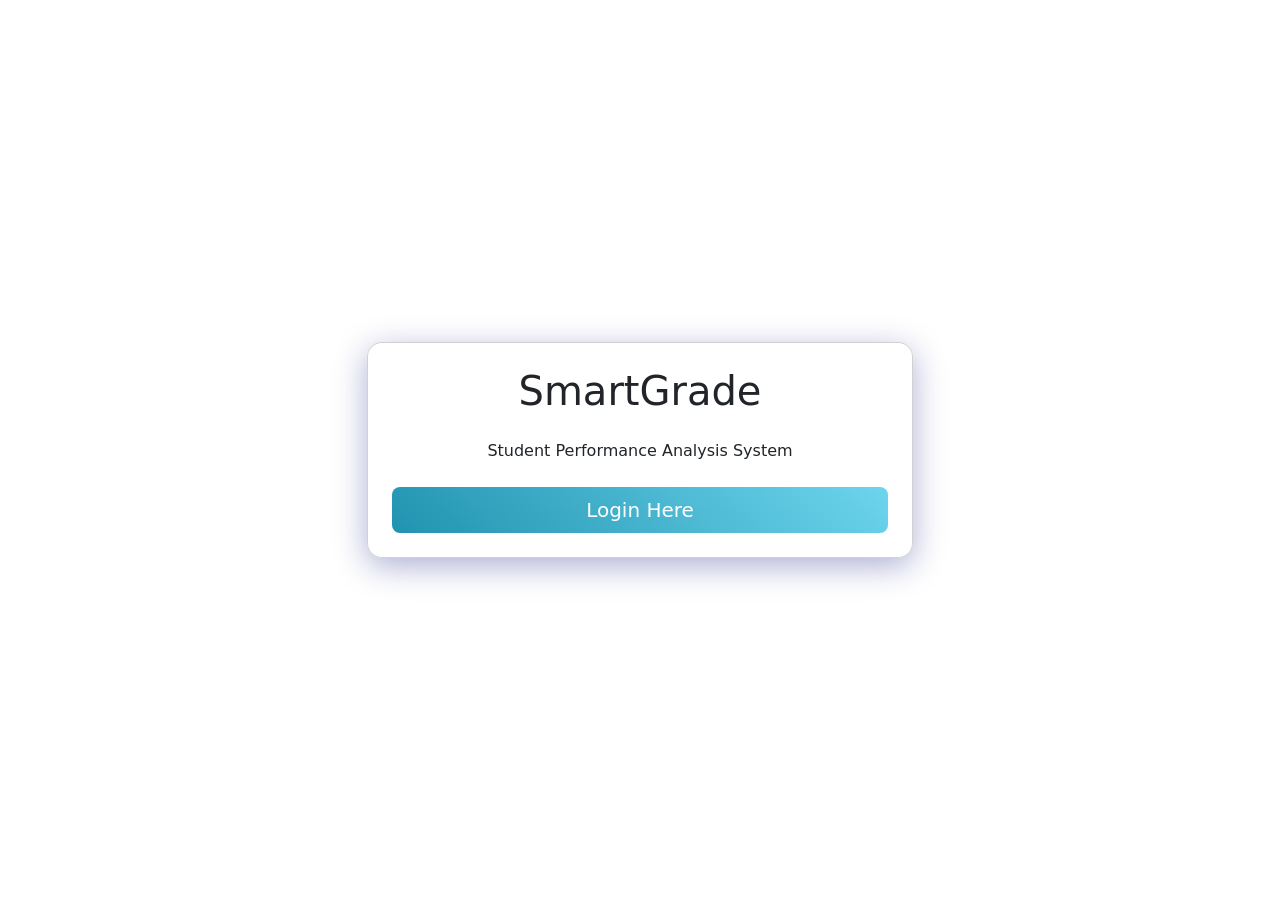
<file: index.html>
<!DOCTYPE html>
<html lang="en">
<head>
    <meta charset="UTF-8">
    <meta name="viewport" content="width=device-width, initial-scale=1.0">
    <title>SmartGrade - Student Performance Analysis</title>
    <link href="https://cdn.jsdelivr.net/npm/bootstrap@5.1.3/dist/css/bootstrap.min.css" rel="stylesheet">
    <style>
        body {
            background-image: url('https://images.unsplash.com/photo-1523050854058-8df90110c9f1?ixlib=rb-1.2.1&auto=format&fit=crop&w=1950&q=80');
            background-size: cover;
            background-position: center;
            min-height: 100vh;
            display: flex;
            align-items: center;
            justify-content: center;
        }
        .card {
            background: rgba(255, 255, 255, 0.9);
            border-radius: 15px;
            box-shadow: 0 8px 32px 0 rgba(31, 38, 135, 0.37);
        }
        .btn-primary {
            background: linear-gradient(45deg, #2193b0, #6dd5ed);
            border: none;
        }
        .btn-primary:hover {
            background: linear-gradient(45deg, #6dd5ed, #2193b0);
        }
    </style>
</head>
<body>
    <div class="container">
        <div class="row justify-content-center">
            <div class="col-md-6">
                <div class="card p-4">
                    <h1 class="text-center mb-4">SmartGrade</h1>
                    <p class="text-center mb-4">Student Performance Analysis System</p>
                    <div class="d-grid gap-2">
                        <a href="{{ url_for('login') }}" class="btn btn-primary btn-lg">Login Here</a>
                    </div>
                </div>
            </div>
        </div>
    </div>
    <script src="https://cdn.jsdelivr.net/npm/bootstrap@5.1.3/dist/js/bootstrap.bundle.min.js"></script>
</body>
</html>
</file>
